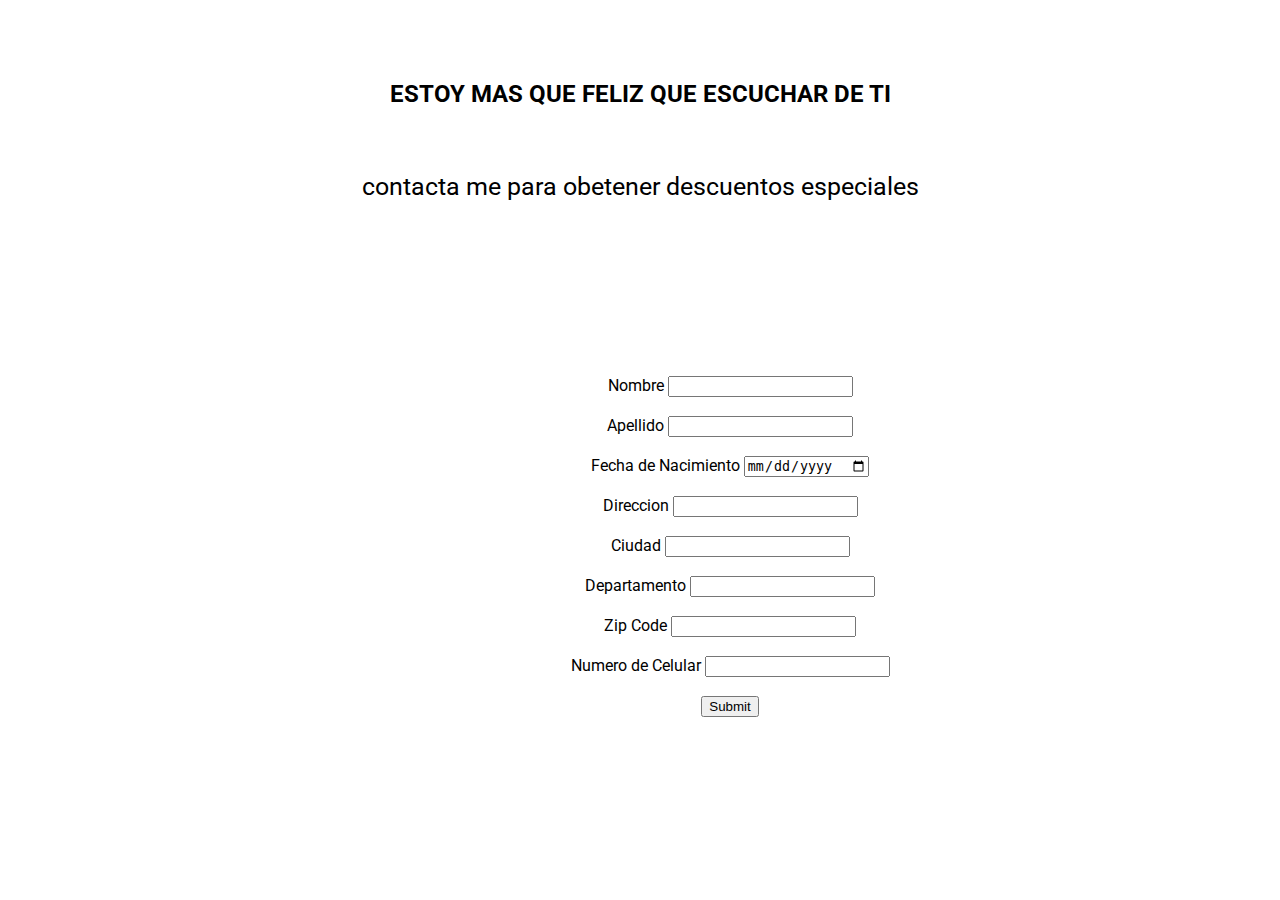
<file: contacto.html>
<html lang="en">

<head>
    <meta charset="UTF-8">
    <meta http-equiv="X-UA-Compatible" content="IE=edge">
    <meta name="viewport" content="width=device-width, initial-scale=1.0">
    <title>Document</title>
    <link rel="stylesheet" href="css/styles.css">

    <link
        href="https://fonts.googleapis.com/css2?family=Montserrat:ital,wght@0,300;0,400;1,300&family=Ms+Madi&family=Roboto:ital,wght@0,300;1,100&display=swap"
        rel="stylesheet">



    <!-- CSS only -->
    <link href="https://cdn.jsdelivr.net/npm/bootstrap@5.2.1/dist/css/bootstrap.min.css" rel="stylesheet"
        integrity="sha384-iYQeCzEYFbKjA/T2uDLTpkwGzCiq6soy8tYaI1GyVh/UjpbCx/TYkiZhlZB6+fzT" crossorigin="anonymous">
</head>

<body>
    <h2 class="h2">ESTOY MAS QUE FELIZ QUE ESCUCHAR DE TI</h2><br>
    <p class="Pa">contacta me para obetener descuentos especiales</p>
    <form action="" id="formulario">
        <label for="fname">Nombre</label>
        <input id="nombre" type="text"><br><br>
        <label for="lname">Apellido</label>
        <input id="apellido" type="text"><br><br>
        <label for="date">Fecha de Nacimiento</label>
        <input id="date" type="date"><br><br>
        <label for="direccion">Direccion</label>
        <input id="direccion" type="text"><br><br>
        <label for="ciudad">Ciudad</label>
        <input id="ciudad" type="text"><br><br>
        <label for="departamento">Departamento</label>
        <input id="departamento" type="text"><br><br>
        <label for="zip">Zip Code</label>
        <input id="zipcode" type="text"><br><br>
        <label for="celular">Numero de Celular</label>
        <input id="celular" type="number"><br><br>

        <input type="submit">


    </form>
    <script src="./js/main2.js"></script>
</body>

</html>
</file>
<file: css/styles.css>
body {
    margin: 0px;
    text-align: center;
    font-family: 'Roboto', sans-serif;
    padding-left: 0;


}

h1 {

    color: aliceblue;
    position: absolute;
    top: 150px;
    left: 900px;
    font-size: 40px;

}

.pa {
    text-align: center;
    font-size: 25px;
    padding-bottom: 150px;
}

form {
    padding-left: 180px;
    padding-bottom: 50px;
}

.h2 {
    text-align: center;


    padding-top: 80px
}

.maria {
    position: absolute;
    left: 350px;
    font-size: 30px;
    padding-bottom: 20px;
}

.part-first {

    color: aliceblue;
    position: absolute;
    top: 250px;
    left: 900px;
}

.description {

    font-size: 35px;
    position: absolute;
    top: 1100px;
    left: 550px;
    padding-right: 50px;
}

.first-container {

    font-size: 18px;

    background-color: black;


}

.second-container {

    text-align: center;
    font-size: 40px;
    position: absolute;
    left: 500px;

}

.img-first {
    height: 800px;
    width: 100%;
    padding-bottom: 150px;
    margin-top: 0;
}

.img-sec {
    height: 500px;
    width: 300px;
    padding-top: 90px;
    padding-bottom: 50px;
    position: relative;
    left: 90px;
    top: 110px;
}

.img-thi {
    height: 400px;
    width: 400px;
    padding-top: 80px;
    padding-bottom: 50px;
    position: absolute;
    left: 40px;
}

.img-four {
    height: 400px;
    width: 400px;
    padding-top: 80px;
    padding-bottom: 50px;
    position: absolute;
    left: 500px;
}

.img-fifth {
    height: 400px;
    width: 450px;
    padding-top: 80px;
    padding-bottom: 50px;
    position: absolute;
    left: 950px;
}


.fotografia-moderna {

    font-size: 40px;
    position: absolute;
    left: 80px;
    top: 1500px;
    padding-right: 20px;
}

.fotografia-naturaleza {

    font-size: 40px;
    position: absolute;
    left: 80px;
    top: 2050px;
    padding-right: 20px;
    padding-bottom: 50px;
}

.img-pri {
    height: 450px;
    width: 400px;
    padding-top: 80px;
    padding-bottom: 50px;
    position: absolute;
    left: 40px;
}

.img-seg {
    height: 450px;
    width: 400px;
    padding-top: 80px;
    padding-bottom: 50px;
    position: absolute;
    left: 500px;
}

.img-ter {

    height: 450px;
    width: 400px;
    padding-top: 80px;
    padding-bottom: 50px;
    position: absolute;
    left: 950px;
}

.fotografia-paisajes {

    font-size: 40px;
    position: absolute;
    left: 80px;
    top: 2700px;
    padding-right: 20px;
    padding-bottom: 140px;
}

.img-cuar {
    height: 450px;
    width: 400px;
    padding-top: 80px;
    padding-bottom: 50px;
    position: absolute;
    left: 40px;
}

.img-quin {
    height: 450px;
    width: 400px;
    padding-top: 80px;
    padding-bottom: 50px;
    position: absolute;
    left: 500px;
}

.imag-sext {
    height: 450px;
    width: 400px;
    padding-top: 80px;
    padding-bottom: 50px;
    position: absolute;
    left: 950px;
}

.contact {

    font-size: 30px;
    text-align: center;
    width: 90%;
    position: absolute;
    top: 3400px;
    left: 100px;
    padding-bottom: 100px;
}

.saludos {
    color: black;
    width: 100%;
    position: absolute;
    top: 250px;
    left: 30px;
    padding-bottom: 80px;
    font-size: 25px;
}

.btn {
    position: absolute;
    top: 380px;
    left: 600px;
}

.container {
    color: black;
    height: 50px;
    text-align: center;
    position: absolute;
    top: 4000px;
    left: 100px;
    padding-bottom: 1000px;


}


.servicios {

    font-size: 25px;
    padding-bottom: 20px;
    text-align: center;

    position: absolute;
    top: 200px;
    left: 480px;
}

.container-fluid {
    color: #DFF6FF;
}
</file>
